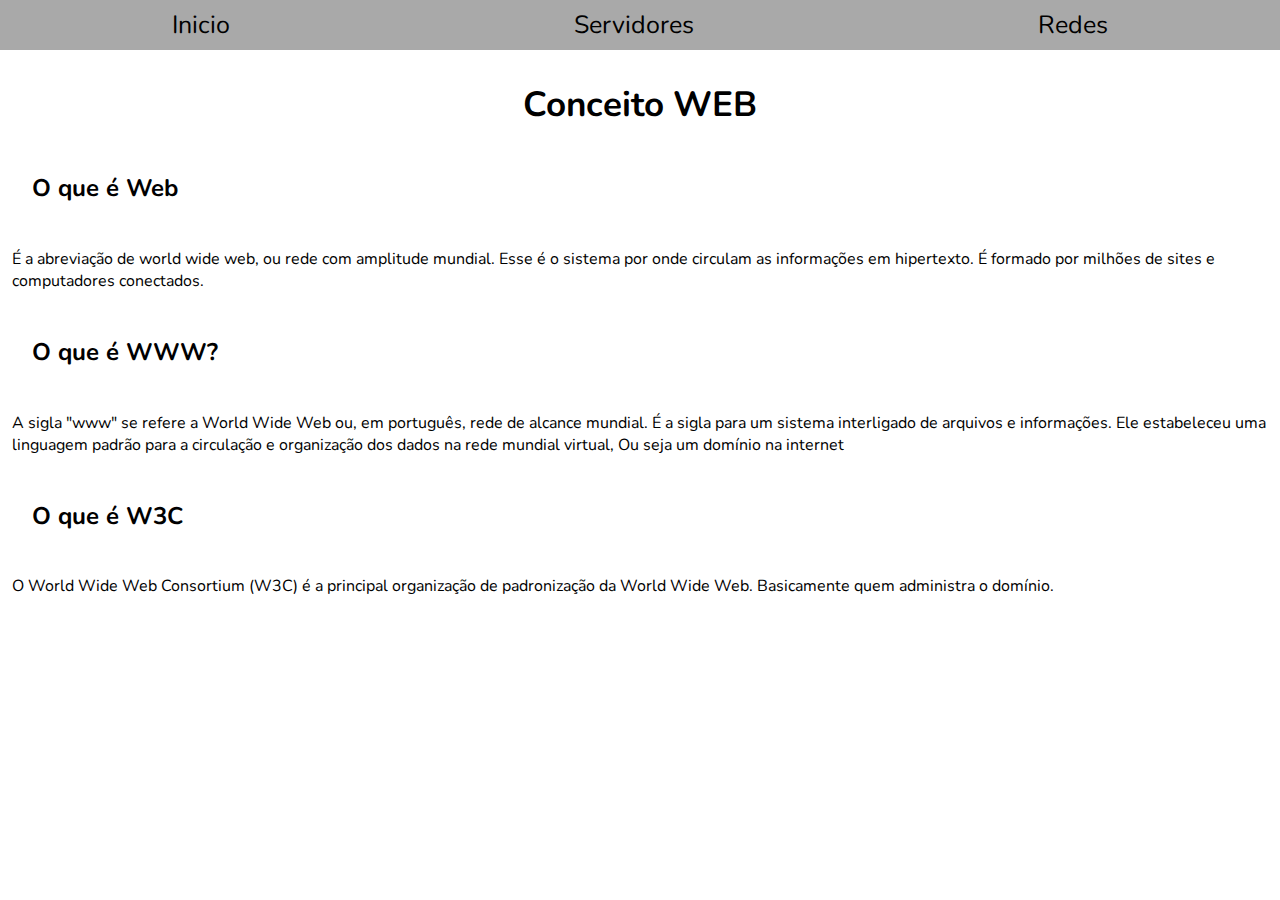
<file: index.html>
<!DOCTYPE html>
<html lang="pt-BR">
<head>
    <meta charset="UTF-8">
    <meta name="viewport" content="width=device-width, initial-scale=1.0">
    <link rel="stylesheet" href="style.css">
    <title>Redes</title>
</head>
<body>
    <header>
        <a href="index.html" id="inicio">Inicio</a>
        <a href="server.html" id="servidores">Servidores</a>
        <a href="server2.html" id="redes">Redes</a>
    </header>
    <h1>Conceito WEB</h1>
    <h2>O que é Web</h2>
    <p>É a abreviação de world wide web, ou rede com amplitude mundial. Esse é o sistema por onde circulam as informações em hipertexto. É formado por milhões de sites e computadores conectados.</p>
    <h2>O que é WWW?</h2>
    <p>A sigla "www" se refere a World Wide Web ou, em português, rede de alcance mundial. É a sigla para um sistema interligado de arquivos e informações. Ele estabeleceu uma linguagem padrão para a circulação e organização dos dados na rede mundial virtual, Ou seja um domínio na internet</p>
    <h2>O que é W3C</h2>
    <p>O World Wide Web Consortium (W3C) é a principal organização de padronização da World Wide Web. Basicamente quem administra o domínio.</p>


</body>
</html>
</file>
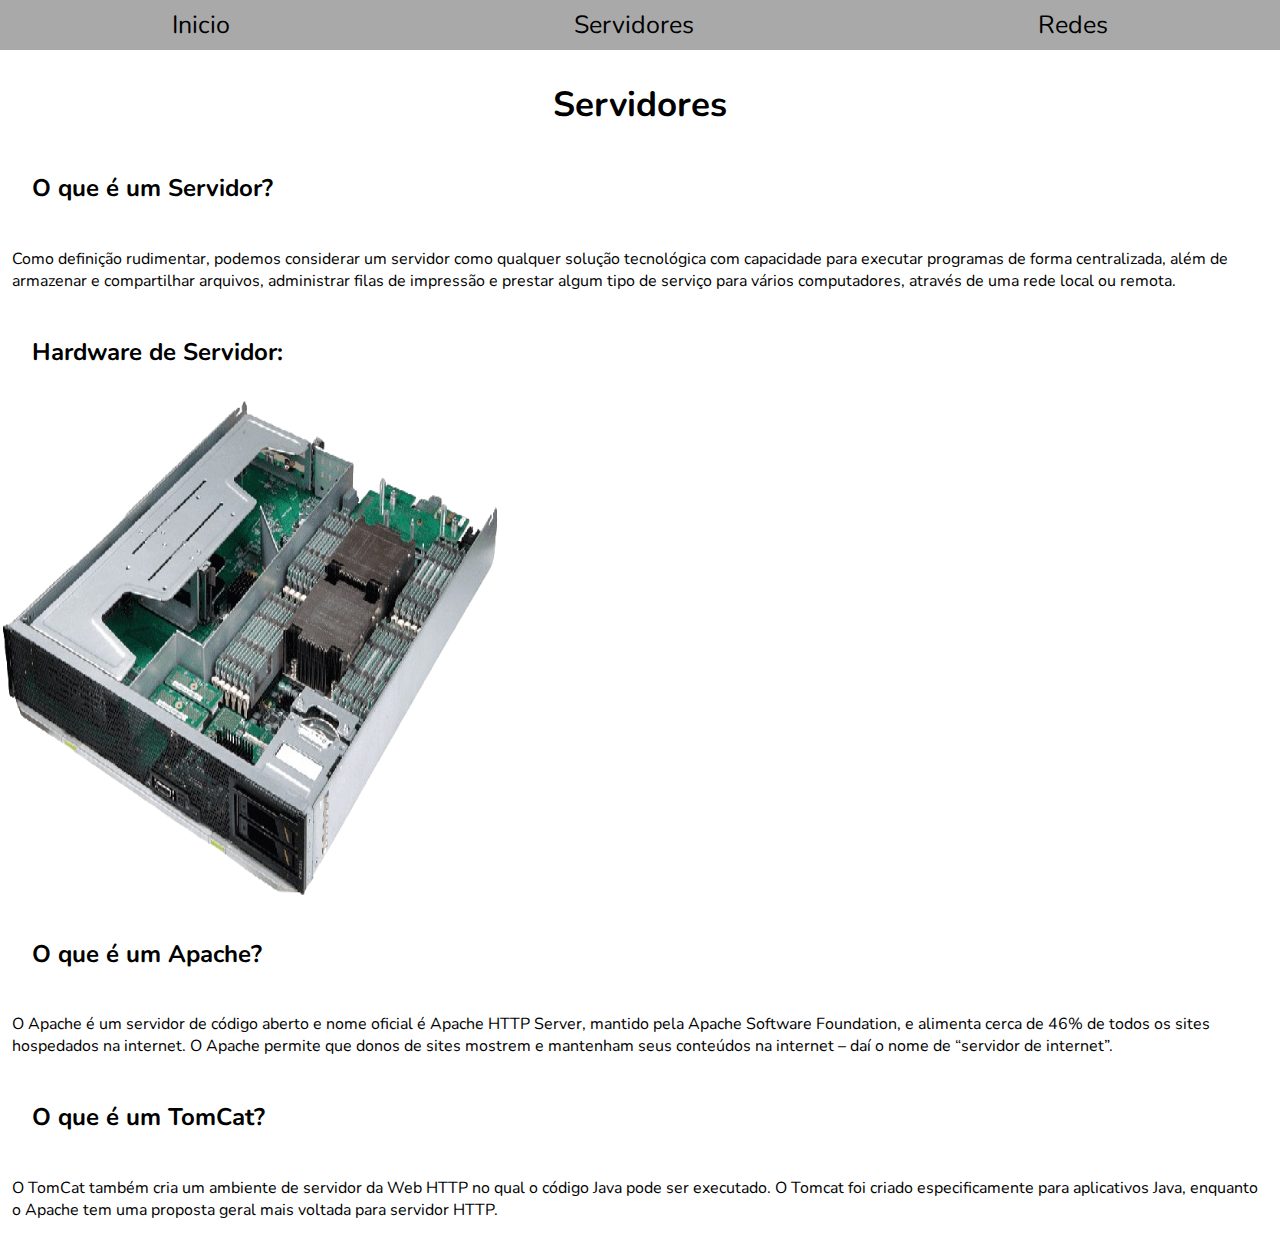
<file: server.html>
<!DOCTYPE html>
<html lang="pt-BR">
<head>
    <meta charset="UTF-8">
    <meta name="viewport" content="width=device-width, initial-scale=1.0">
    <link rel="stylesheet" href="style.css">
    <title>Redes</title>
</head>
<body>
    <header>
        <a href="index.html" id="inicio">Inicio</a>
        <a href="server.html" id="servidores">Servidores</a>
        <a href="server2.html" id="redes">Redes</a>
    </header>
    <h1>Servidores</h1>
    <h2>O que é um Servidor?</h2>
    <p>Como definição rudimentar, podemos considerar um servidor como qualquer solução tecnológica com capacidade para executar programas de forma centralizada, além de armazenar e compartilhar arquivos, administrar filas de impressão e prestar algum tipo de serviço para vários computadores, através de uma rede local ou remota.</p>
    <h2 id="descImg">Hardware de Servidor:</h2>
    <div id="imagemserver"><img src="BladeSERVER-removebg-preview (1).png" alt=""></div>
    <h2>O que é um Apache?</h2>
    <p>O Apache é um servidor de código aberto e nome oficial é Apache HTTP Server, mantido pela Apache Software Foundation, e alimenta cerca de 46% de todos os sites hospedados na internet. O Apache permite que donos de sites mostrem e mantenham seus conteúdos na internet – daí o nome de “servidor de internet”.</p>
    
    <h2>O que é um TomCat?</h2>
    <p>O TomCat também cria um ambiente de servidor da Web HTTP no qual o código Java pode ser executado. O Tomcat foi criado especificamente para aplicativos Java, enquanto o Apache tem uma proposta geral mais voltada para servidor HTTP.</p>
    
</body>

</html>
</file>
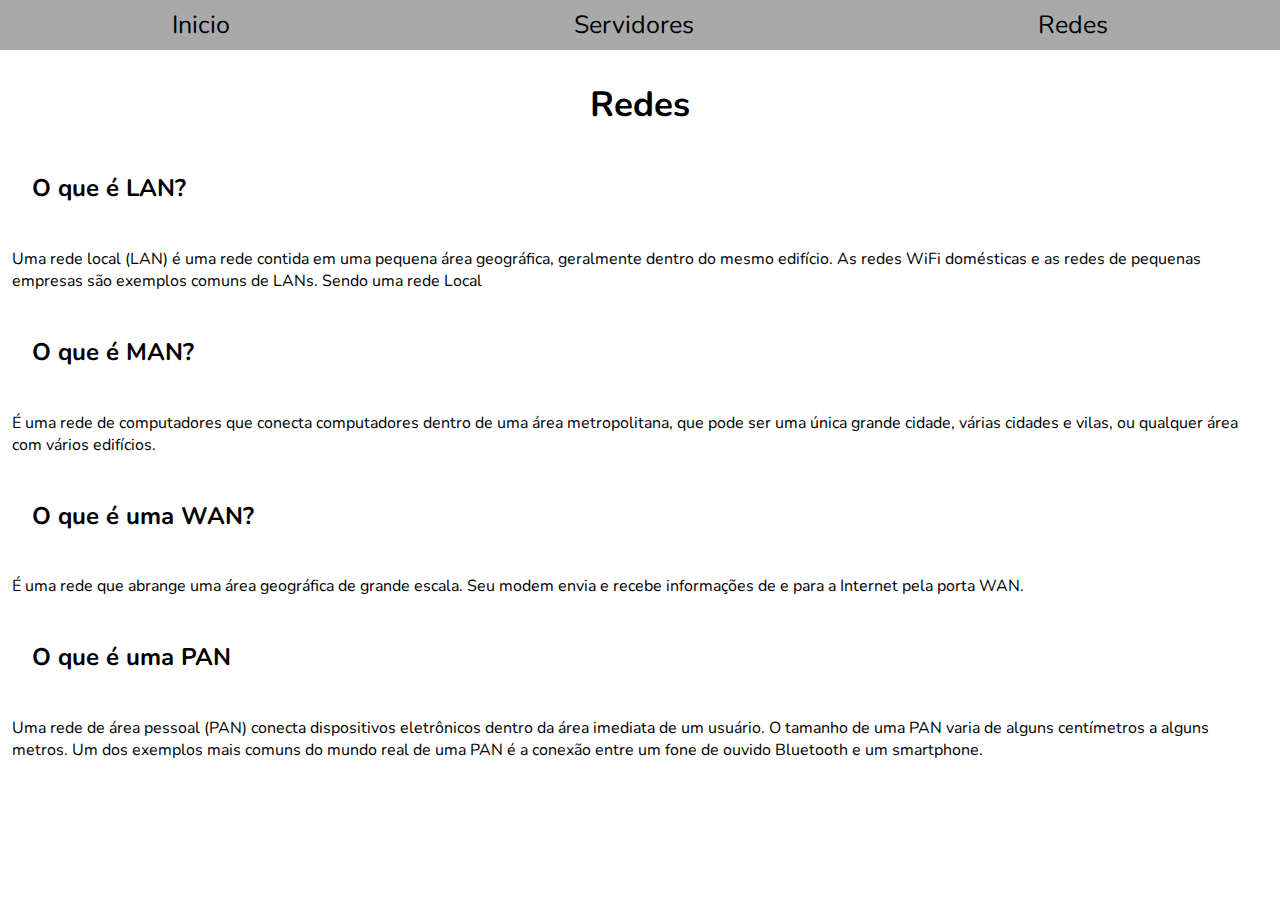
<file: server2.html>
<!DOCTYPE html>
<html lang="pt-BR">
<head>
    <meta charset="UTF-8">
    <meta name="viewport" content="width=device-width, initial-scale=1.0">
    <link rel="stylesheet" href="style.css">
    <title>Redes</title>
</head>
<body>
    <header>
        <a href="index.html" id="inicio">Inicio</a>
        <a href="server.html" id="servidores">Servidores</a>
        <a href="server2.html" id="redes">Redes</a>
    </header>
    <h1>Redes</h1>
    <h2>O que é LAN?</h2>
    <p>Uma rede local (LAN) é uma rede contida em uma pequena área geográfica, geralmente dentro do mesmo edifício. As redes WiFi domésticas e as redes de pequenas empresas são exemplos comuns de LANs. Sendo uma rede Local</p>
    <h2>O que é MAN?</h2>
    <p>É uma rede de computadores que conecta computadores dentro de uma área metropolitana, que pode ser uma única grande cidade, várias cidades e vilas, ou qualquer área com vários edifícios.</p>
    <h2>O que é uma WAN?</h2>
    <p>É uma rede que abrange uma área geográfica de grande escala. Seu modem envia e recebe informações de e para a Internet pela porta WAN.</p>
    <h2>O que é uma PAN</h2>
    <p>Uma rede de área pessoal (PAN) conecta dispositivos eletrônicos dentro da área imediata de um usuário. O tamanho de uma PAN varia de alguns centímetros a alguns metros. Um dos exemplos mais comuns do mundo real de uma PAN é a conexão entre um fone de ouvido Bluetooth e um smartphone.</p>
</body>
</html>
</file>
<file: style.css>
@import url('https://fonts.googleapis.com/css2?family=Nunito:ital,wght@0,200..1000;1,200..1000&display=swap');
body{
    padding: 0px;
    margin: 0px;
    font-family: "Nunito", sans-serif;;
}
header{
    text-align: center;
    justify-content: space-around;
    display: flex;
    background-color: #a9a9a9;
    height: 50px;
    align-items: center;
}
header a{
    text-decoration: none;
    color: black;
    font-size: 25px;
}
a:hover{
    background-color: #d3d3d3;
    width: 80px;
    border-radius: 7px;
}
#servidores:hover {
    background-color: #d3d3d3;
    width: 120px;
    border-radius: 7px; 
}
h1 {
    padding: 8px;
    text-align: center;
    font-size: 35px;
}
h2{
    padding: 12px;
    margin-left: 20px;
}
p {
    padding: 12px;
}
div img {
    height: 500px;
    width: 500px;
}
@media (max-width: 500px) {
    img {
        width: 170px;
    }
}
</file>
